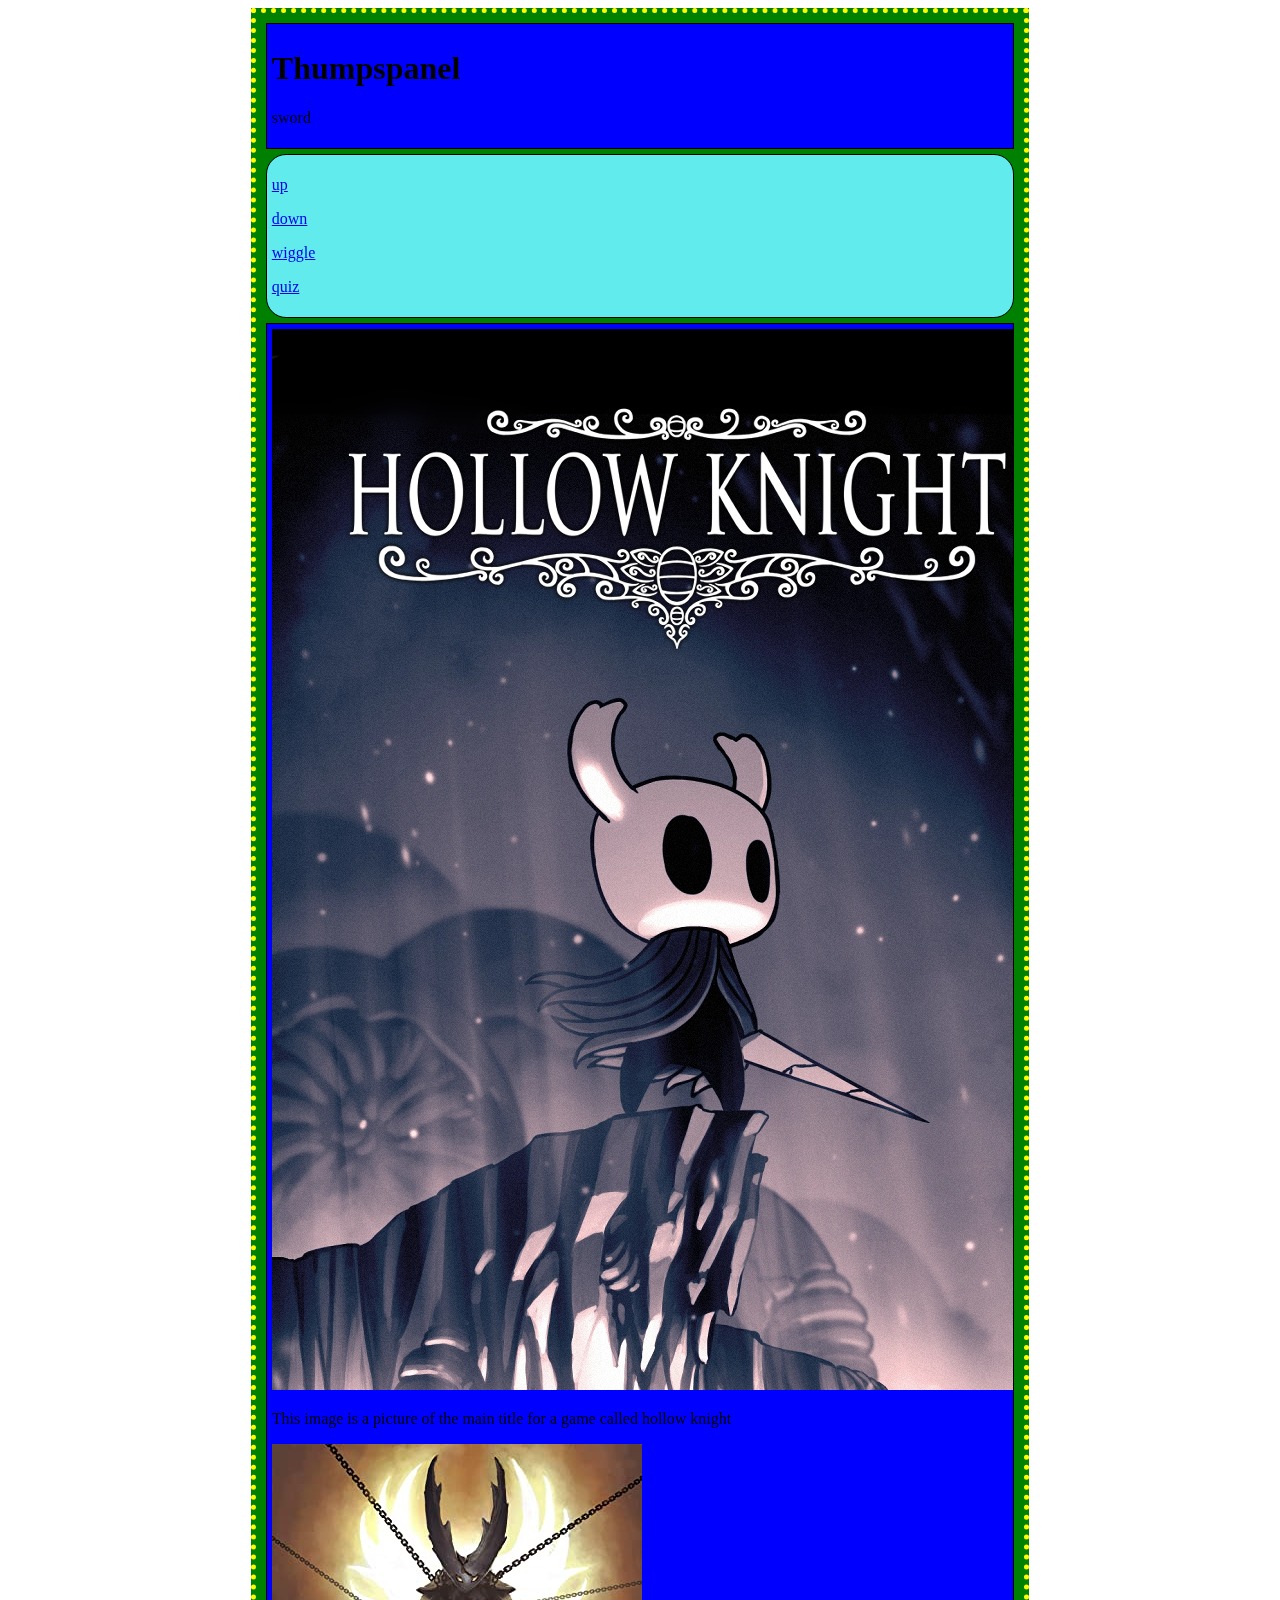
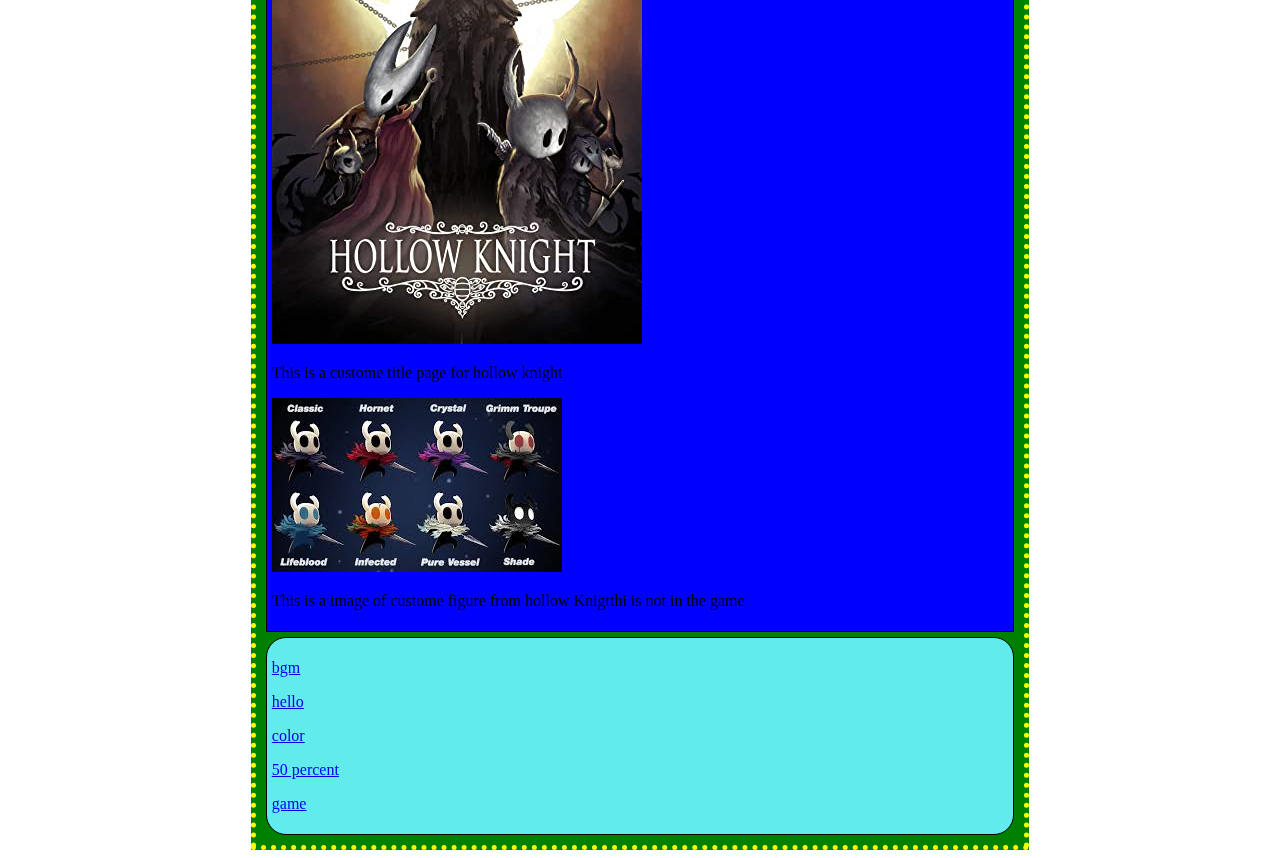
<file: index.html>
<!DOCTYPE html>
<html lang="en" dir="ltr">

<head>
  <meta charset="utf-8">
  <meta name="viewport" content="width=device-width, initial-scale=1.0">
  <title>Thumpspanel</title>
  <link rel="stylesheet" href="css/style.css">
</head>

<body>
  <div id="content">
    <div class="headerBox">
      <h1>Thumpspanel</h1>
      <p id='paraBox'></p>
    </div>
    <div class="linksBox">
      <p><a href="http://172.21.3.4:5000/tutd?thumb=up">up</a></p>
      <p><a href="http://172.21.3.4:5000/tutd?thumb=down">down</a></p>
      <p><a href="http://172.21.3.4:5000/tutd?thumb=wiggle">wiggle</a></p>
      <p> <a href="http://172.21.3.4:5000/quiz">quiz</a></p>
    </div>
    <div class="textBox">
      <img src="img/titlePageForHollowKnight.png" alt="hollow Knight title page" />
      <p>This image is a picture of the main title for a game called hollow knight</p>
      <img src="img/hollowKnightCustomePage._SY500_.jpg" alt="Custome hollow Knight title page" />
      <p>This is a custome title page for hollow knight </p>
      <img src="img/hollowKnightFigures.jfif" alt="made by fans of hollow knight" />
      <p>This is a image of custome figure from hollow Knigtthi is not in the game</p>
    </div>
    <div class="linksBox">
      <p><a href="http://172.21.3.4:5000/bgm">bgm</a></p>
      <p><a href="http://172.21.3.4:5000/say?phrase=hello">hello</a></p>
      <p><a href="http://172.21.3.4:5000/color?hex=4293f5">color</a></p>
      <p><a href="http://172.21.3.4:5000/perc?amount=50">50 percent</a></p>
      <p><a href="game.html">game</a></p>
    </div>
  </div>
</body>
<script type="text/javascript">
  var box = ['sword', 'pickaxe', 'shovel', 'cure for cancer is...']
  var rando = Math.random() * 4
  rando = Math.floor(rando)
  document.getElementById('paraBox').innerHTML = box[rando]
</script>

</html>
</file>
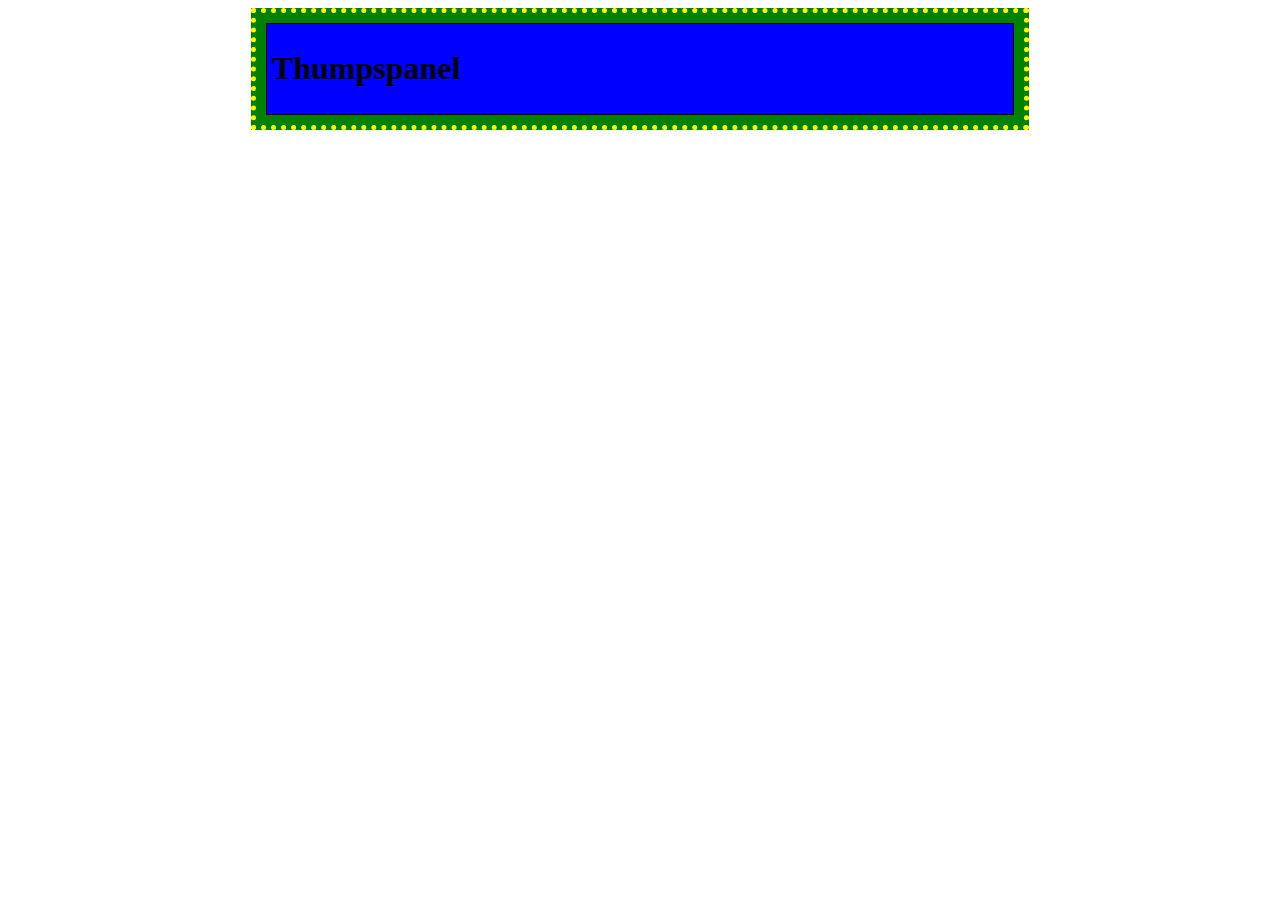
<file: about.html>
<!DOCTYPE html>
<html lang="en" dir="ltr">

<head>
  <meta charset="utf-8">
  <meta name="viewport" content="width=device-width, initial-scale=1.0">
  <title>Thumpspanel</title>
  <link rel="stylesheet" href="css/style.css">

</head>

<body>
  <div id="content">
    <div class="headeBox">
      <h1>Thumpspanel</h1>

    </div>

  </div>
</body>

</html>
</file>
<file: css/style.css>
div {
  border: 1px solid black;
  background-color: blue;
  margin: 5px;
  padding: 5px;
}

#content {
  border: 5px dotted yellow;
  background-color: green;
  margin: auto;
  width: 60%;
}

.linksBox,
.textbox {
  background-color: #61ebed;
  border-radius: 20px;
}

.textBox {
  overflow: auto;
}

.textBox img {
  with: 25% float: left;
  clear: left;
}

a {}

a:hover {}

a:visited {}

@media only screen and (max-width: 600px) {
  body {
    background-color: lightblue;
  }
}
</file>
